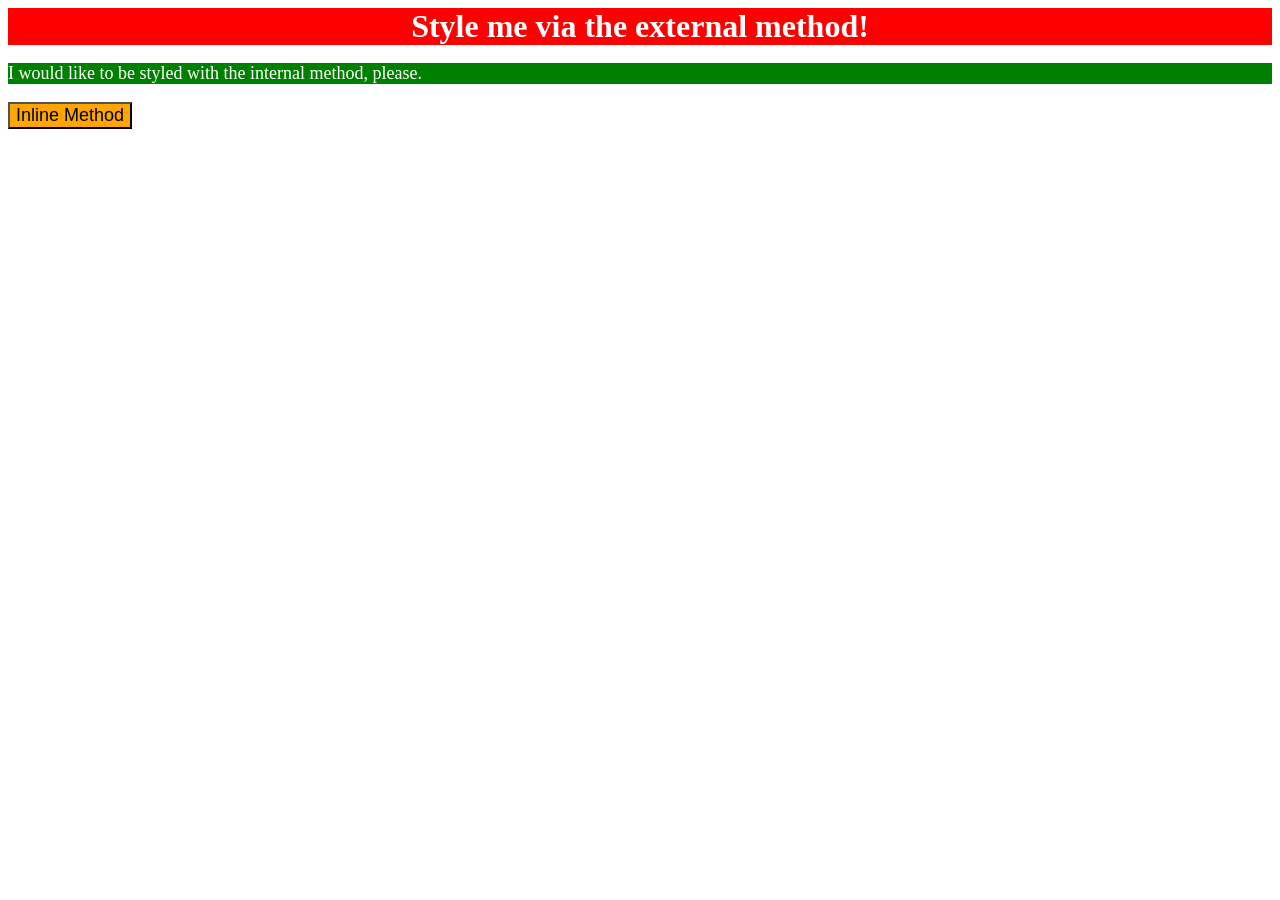
<file: foundations/intro-to-css/01-css-methods/index.html>
<!DOCTYPE html>
<html lang="en">
  <head>
    <meta charset="UTF-8">
    <meta http-equiv="X-UA-Compatible" content="IE=edge">
    <meta name="viewport" content="width=device-width, initial-scale=1.0">
    <title>Methods for Adding CSS</title>
    <link rel="stylesheet" href="style.css">
    <style>
      p {
        background-color: green;
        color: white;
        font-size: 18px;
      }
    </style>
  </head>
  <body>
    <div>Style me via the external method!</div>
    <p>I would like to be styled with the internal method, please.</p>
    <button style="background-color: orange; font-size: 18px;">Inline Method</button>
  </body>
</html>
</file>
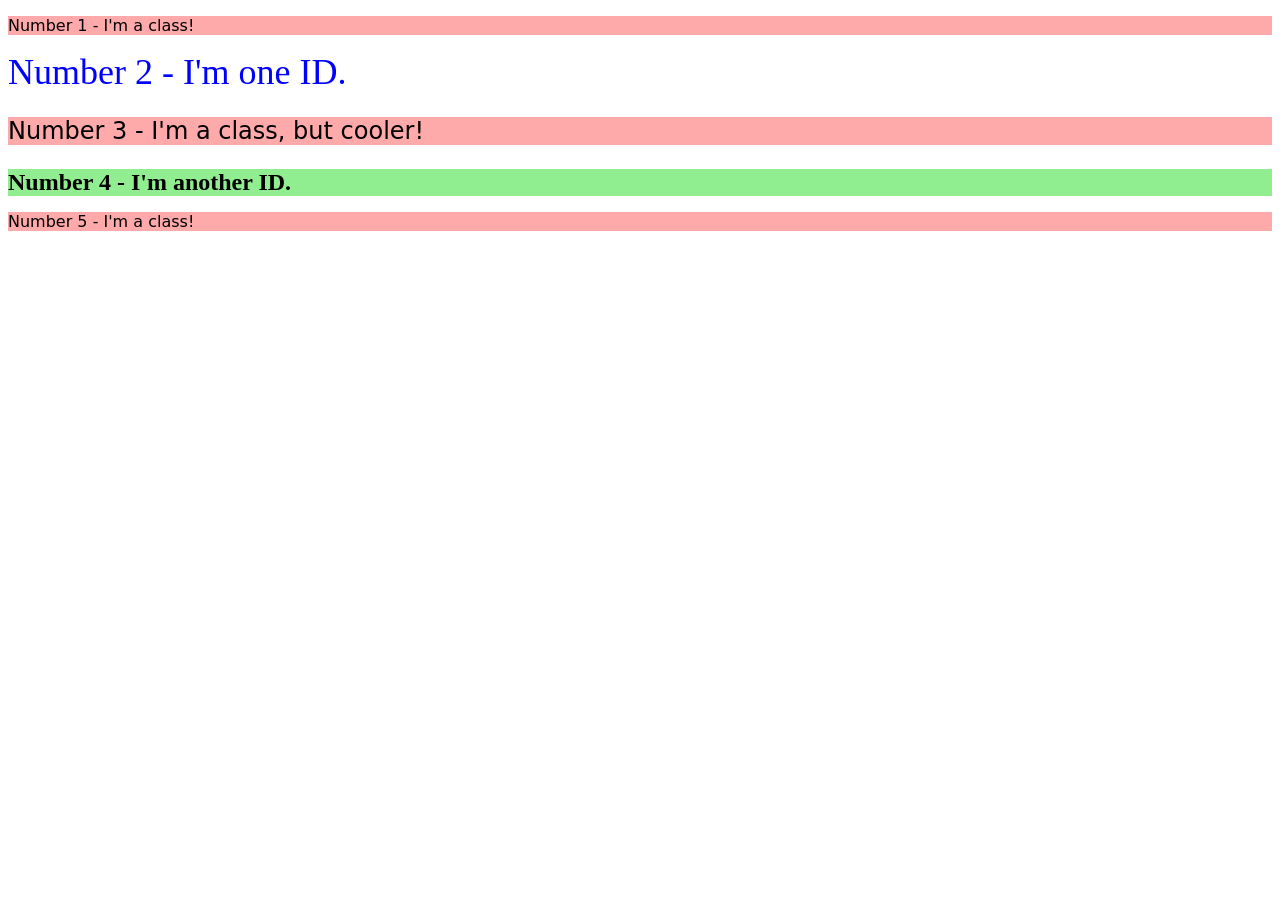
<file: foundations/intro-to-css/02-class-id-selectors/index.html>
<!DOCTYPE html>
<html lang="en">
  <head>
    <meta charset="UTF-8">
    <meta http-equiv="X-UA-Compatible" content="IE=edge">
    <meta name="viewport" content="width=device-width, initial-scale=1.0">
    <title>Class and ID Selectors</title>
    <link rel="stylesheet" href="style.css">
  </head>
  <body>
    <p class="odd">Number 1 - I'm a class!</p>
    <div id="blue-text">Number 2 - I'm one ID.</div>
    <p class="odd text-size">Number 3 - I'm a class, but cooler!</p>
    <div id="number-four" class="text-size">Number 4 - I'm another ID.</div>
    <p class="odd">Number 5 - I'm a class!</p>
  </body>
</html>
</file>
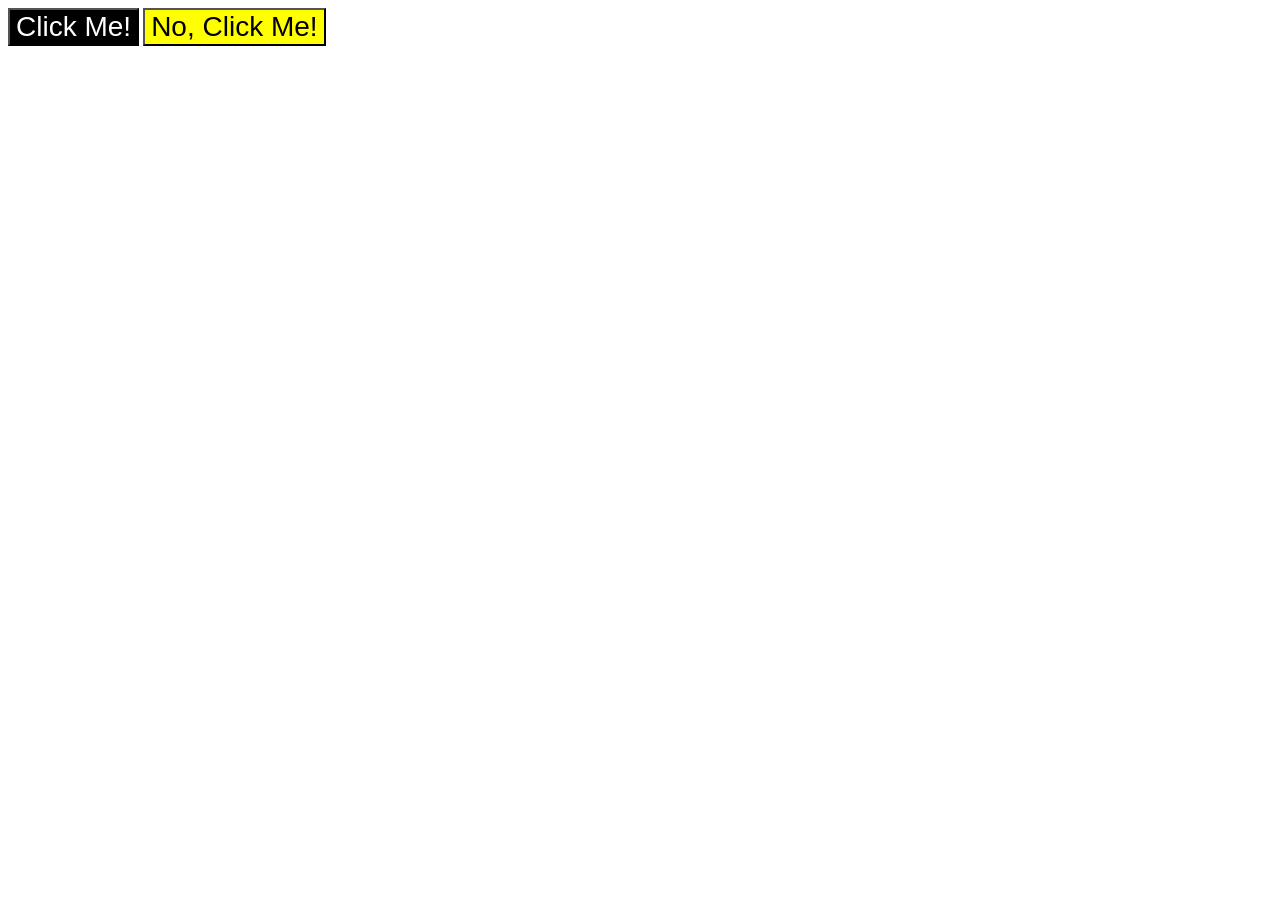
<file: foundations/intro-to-css/03-grouping-selectors/index.html>
<!DOCTYPE html>
<html lang="en">
  <head>
    <meta charset="UTF-8">
    <meta http-equiv="X-UA-Compatible" content="IE=edge">
    <meta name="viewport" content="width=device-width, initial-scale=1.0">
    <title>Grouping Selectors</title>
    <link rel="stylesheet" href="style.css">
  </head>
  <body>
    <button class="affir-btn">Click Me!</button>
    <button class="neg-btn">No, Click Me!</button>
  </body>
</html>
</file>
<file: foundations/intro-to-css/01-css-methods/style.css>
div {
    background-color: red;
    font-size: 32px;
    font-weight: 900;
    text-align: center;
    color: white;
}
</file>
<file: foundations/intro-to-css/02-class-id-selectors/style.css>
.odd{
    background-color: #ffaaaa;
    font-family: Verdana, DejaVu Sans, sans-serif;
}
#blue-text{
    font-size: 36px;
    color: #0000ff;
}
.text-size{
    font-size: 24px;

}
#number-four{
    background-color: #90ee90;
    font-weight: bold;
}
</file>
<file: foundations/intro-to-css/03-grouping-selectors/style.css>
.affir-btn {
    background-color: #000000;
    color: #ffffff;
}

.neg-btn {
    background-color: rgb(255, 255, 0);
}

.affir-btn,
.neg-btn {
    font-size: 28px;
    font-family: Helvetica, "Times New Roman", sans-serif;
}
</file>
